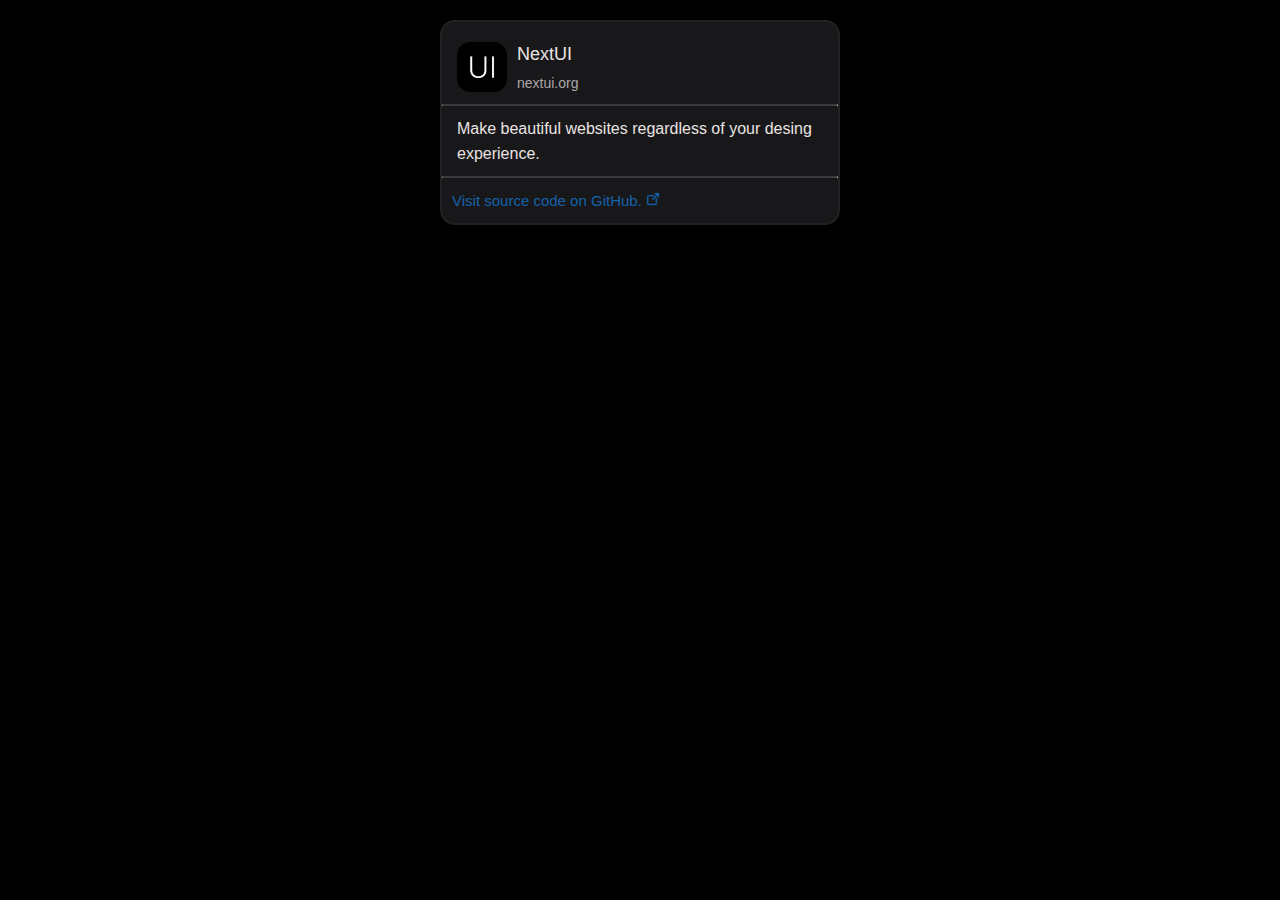
<file: homework/index.html>
<!DOCTYPE html>
<html lang="en">
  <head>
    <meta charset="UTF-8" />
    <meta name="viewport" content="width=device-width, initial-scale=1.0" />
    <link rel="stylesheet" href="style.css" />
    <title>Document</title>
  </head>
  <body>
    <div class="card">
      <div class="card__header">
        <div class="card__header-logo">
          <img src="./img/icon.png" alt="logo" />
        </div>
        <div class="card__header-name">
          <h3>NextUI</h3>
          <p>nextui.org</p>
        </div>
      </div>
      <hr>
      <!-- <span></span> -->
      <div class="card__main">
        <p>Make beautiful websites regardless of your desing experience.</p>
      </div>
      <hr>
      <!-- <span></span> -->
      <div class="card__footer">
        <a href="#">Visit source code on GitHub.
            <img src="./img/link.png" alt=""></a>
        
      </div>
    </div>
  </body>
</html>
</file>
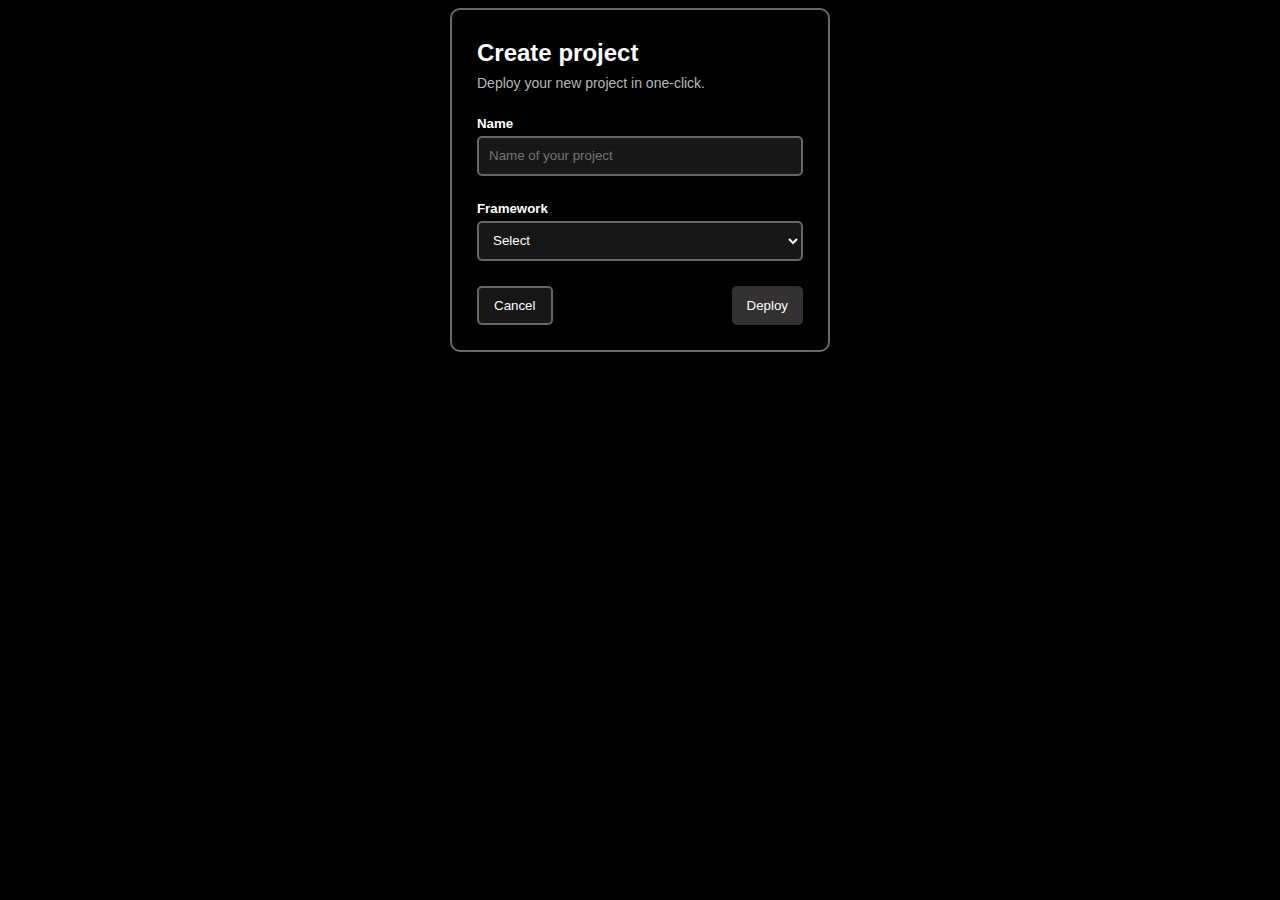
<file: homework2/index.html>
<!DOCTYPE html>
<html lang="en">
  <head>
    <meta charset="UTF-8" />
    <meta name="viewport" content="width=device-width, initial-scale=1.0" />
    <link rel="stylesheet" href="style.css" />
    <title>Document</title>
  </head>
  <body>
    <div class="card">
      <div class="card__header">
        <h2>Create project</h2>
        <p>Deploy your new project in one-click.</p>
      </div>
      <div class="card__main">
        <h5>Name</h5>
        <input class="nameinput" type="text" placeholder="Name of your project"/>

        <h5>Framework</h5>
        <select name="framesel" id="">
          <option value="frameoption">Select</option>
          <option value="frameoption1">framework 1</option>
          <option value="frameoption2">framework 2</option>
          <option value="frameoption3">framework 3</option>
        </select>

        <div class="card__footer">
          <button>Cancel</button>
          <button class="depbut">Deploy</button>
        </div>
      </div>
    </div>
  </body>
</html>
</file>
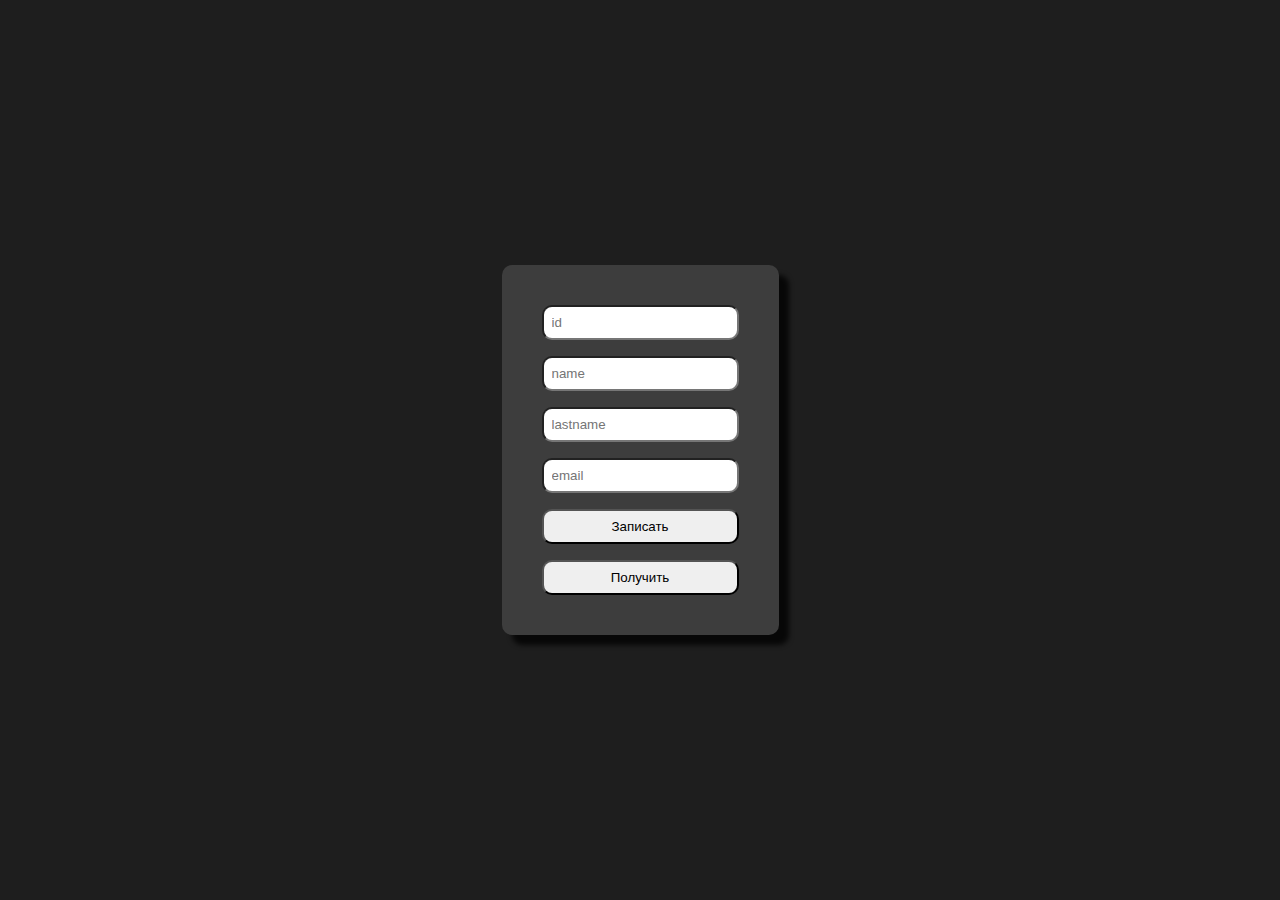
<file: homework_json/index.html>
<!DOCTYPE html>
<html lang="en">

<head>
  <meta charset="UTF-8">
  <meta name="viewport" content="width=device-width, initial-scale=1.0">
  <link rel="stylesheet" href="./styles.css">
  <title>Document</title>
</head>

<body>
  <div class="container">
    <input class="iduser" type="number" placeholder="id">
      <input class="name" type="text" placeholder="name">
      <input class="lastname" type="text" placeholder="lastname">
      <input class="email" type="email" placeholder="email">
        <button class="btnwrite">Записать</button>
    <button class="btnread">Получить</button>
  
  </div>
  <script src="./scripts.js"></script>
</body>

</html>
</file>
<file: homework/style.css>
* {
  margin: 0;
  padding: 0;
  line-height: 25px;
  box-sizing: border-box;
  font-family: "Lucida Sans", "Lucida Sans Regular", "Lucida Grande",
    "Lucida Sans Unicode", Geneva, Verdana, sans-serif;
}
body {
  background-color: black;
  margin-top: 20px;
}
.card {
  background-color: rgb(24, 24, 26);
  color: #ebe3e3;
  margin: 0 auto;
  max-width: 400px;
  border-radius: 15px;
  border: 2px solid rgb(34, 34, 36);
}
.card__header {
  display: flex;
  padding: 20px 0 5px 15px;
}
.card__header h3 {
  font-size: 18px;
  font-weight: 200;
}
.card__header img {
  height: 50px;
  width: 50px;
  margin-right: 10px;
}

.card__header-name {
  position: relative;
}

.card__header-name p {
  color: #ada8a8;
  font-size: 14px;
}

/* span {
  display: inline-block;
  margin: 0;
  padding: 0;
  border-top: 2px solid rgb(59, 59, 61);
  width: 100%;
} */
hr {
  border-top: 2px solid rgb(59, 59, 61);
  border-bottom: none;
}

.card__header-name p {
  position: absolute;
  bottom: 5%;
}
.card__main {
  padding: 10px 0 10px 15px;
  font-size: 16px;
}
.card__footer {
  display: inline-block;
  padding: 10px 0 10px 10px;
}

.card__footer img {
  width: 14px;
  height: 14px;
  color: rgb(21, 98, 170);
}

.card__footer a {
  color: #1562aa;
  text-decoration: none;
  transition: 0.4s ease;
  font-size: 15px;
  font-weight: 500;
}

.card__footer a:hover {
  color: #1818d3;
}
</file>
<file: homework2/style.css>
* {
  /* margin: 0 auto; */
  /* padding: 0; */
  box-sizing: border-box;
  font-family: "Lucida Sans", "Lucida Sans Regular", "Lucida Grande",
    "Lucida Sans Unicode", Geneva, Verdana, sans-serif;
  background-color: black;
}

.card {
  margin: 0 auto;
  background-color: #1f1e1e05;
  border: 2px solid rgb(112, 103, 103);
  border-radius: 10px;
  color: white;
  padding: 20px 25px 0 25px;
  max-width: 380px;
}

.card__header h2 {
  padding: 0;
  line-height: 5px;
}
.card__header p {
  color: rgb(184, 184, 184);
  font-size: 14px;
}
h5 {
  margin: 25px 0 5px 0;
}

.nameinput {
  border: 2px solid #666666;
  padding-left: 10px;
  border-radius: 5px;
  min-width: 100%;
  min-height: 40px;
  background-color: #181717;
  color: white;
}
select {
  border: 2px solid #666666;
  padding-left: 10px;
  border-radius: 5px;
  min-width: 100%;
  min-height: 40px;
  background-color: #181717;
  color: white;
}

.card__footer {
  padding: 25px 0;
  display: flex;
  justify-content: space-between;
}

button {
  background-color: #181717;
  color: white;
  padding: 10px 15px;
  border-radius: 5px;
  border: 2px solid #666666;
  cursor: pointer;
  transition: 0.3s ease-in;
}

.depbut {
  background-color: #333131;
  border: none;

  border-radius: 5px;
}
.depbut:hover {
  background-color: #181717;
}

button:hover {
  background-color: #333131;
  color: white;
  padding: 10px 15px;
}
button:active {
  scale: 1.08;
}
</file>
<file: homework_json/styles.css>
* {
  margin: 0;
  padding: 0;
  box-sizing: border-box;
  font-family: Arial, Helvetica, sans-serif;
}

html,
body {
  width: 100%;
  height: 100%;
  display: flex;
  justify-content: center;
  align-items: center;
  background-color: #1e1e1e;
  color: #ececec;
}

.container{
  display: flex;
  flex-direction: column;
  padding: 2rem;
  border-radius: 10px;
  background-color: #3d3d3d;
  box-shadow: 10px 10px 5px 0px rgba(0,0,0,0.75);
-webkit-box-shadow: 10px 10px 5px 0px rgba(0,0,0,0.75);
-moz-box-shadow: 10px 10px 5px 0px rgba(0,0,0,0.75);
}

input,
button{
  margin: .5rem;
  padding: 0.5rem;
  border-radius: 10px;
}
</file>
